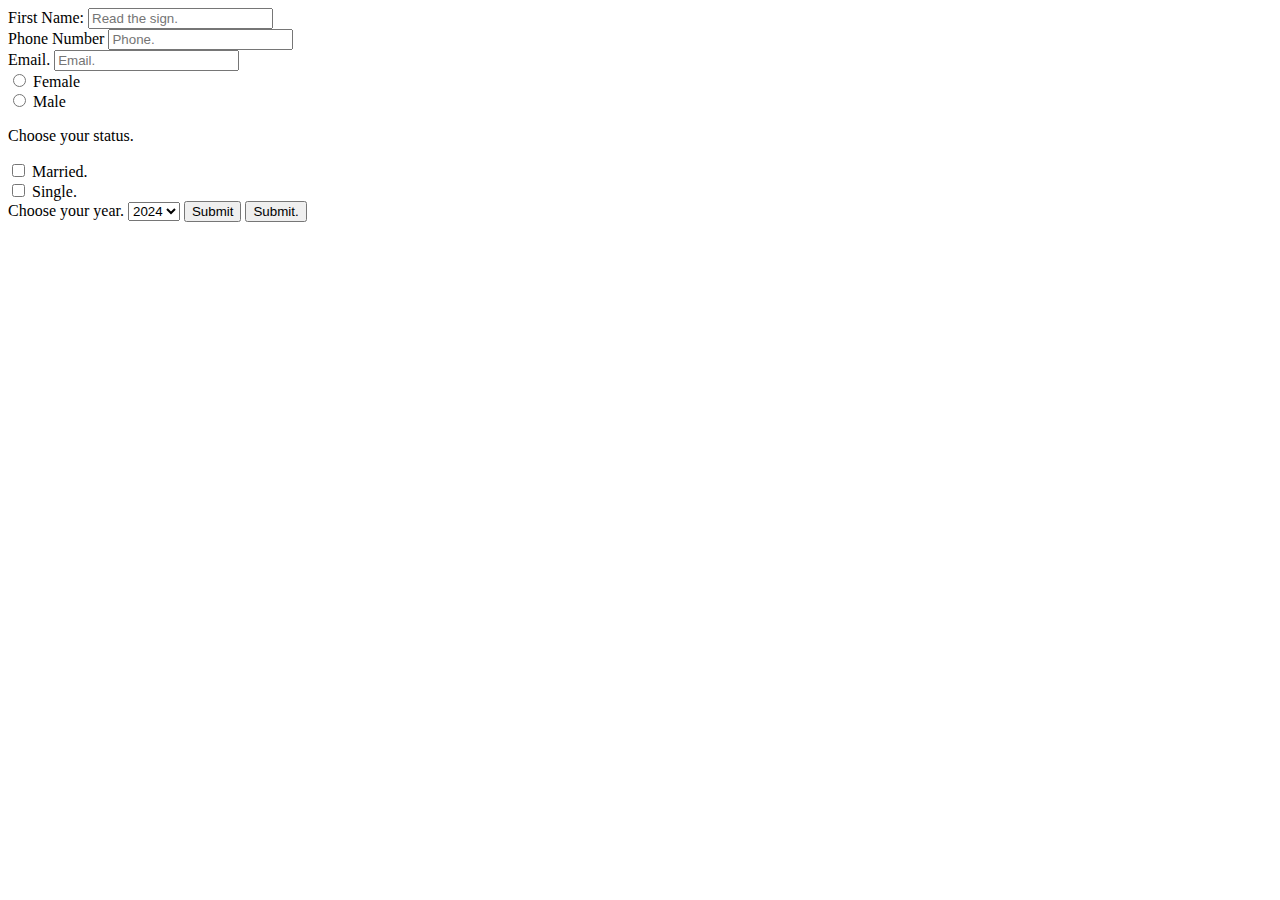
<file: HTML_Forms.html>
<!DOCTYPE html>
<html lang="en">
<head>
    <meta charset="UTF-8">
    <meta name="viewport" content="width=device-width, initial-scale=1.0">
    <title>HTML FORMS</title>
</head>
<body>
    <form action="url" method="#get">
       <div>        
        <label for="fname">First Name:</label>
        <input type="text" id="fname" placeholder="Read the sign." name="First name.">
       </div>

        <div>
            <label for="Phone">Phone Number</label>
            <input type="number" id="Phone" placeholder="Phone." name="Phone"> 
        </div>

        <div>
            <label for="Email">Email.</label>
        <input type="email" id="Email" placeholder="Email." name="Email."> 
        </div>


        <div>
            <input type="radio" id="Female" value="Female" name="gender">
            <label for="Female">Female</label>
        </div>


        <div>
            <input type="radio" id="Male" value="male" name="gender">
            <label for="Male">Male</label>
        </div>

        <div>
            <p>Choose your status.</p>
            <input type="checkbox" id="Married" value="Married" name="Status">
            <label for="Married">Married.</label>
        </div>

        <div>
            <input type="checkbox" id="Single" value="Single" name="Status">
            <label for="Single">Single.</label>
        </div>

        <label for="year">Choose your year.</label>
        <select id="year" name="Year">
            <option value="2024">2024</option>
            <option value="2023">2023</option>
            <option value="2022">2022</option>
        </select>

        <input type="submit">
        <button type="submit">Submit.</button>


    </form>
    




</body>
</html>
</file>
